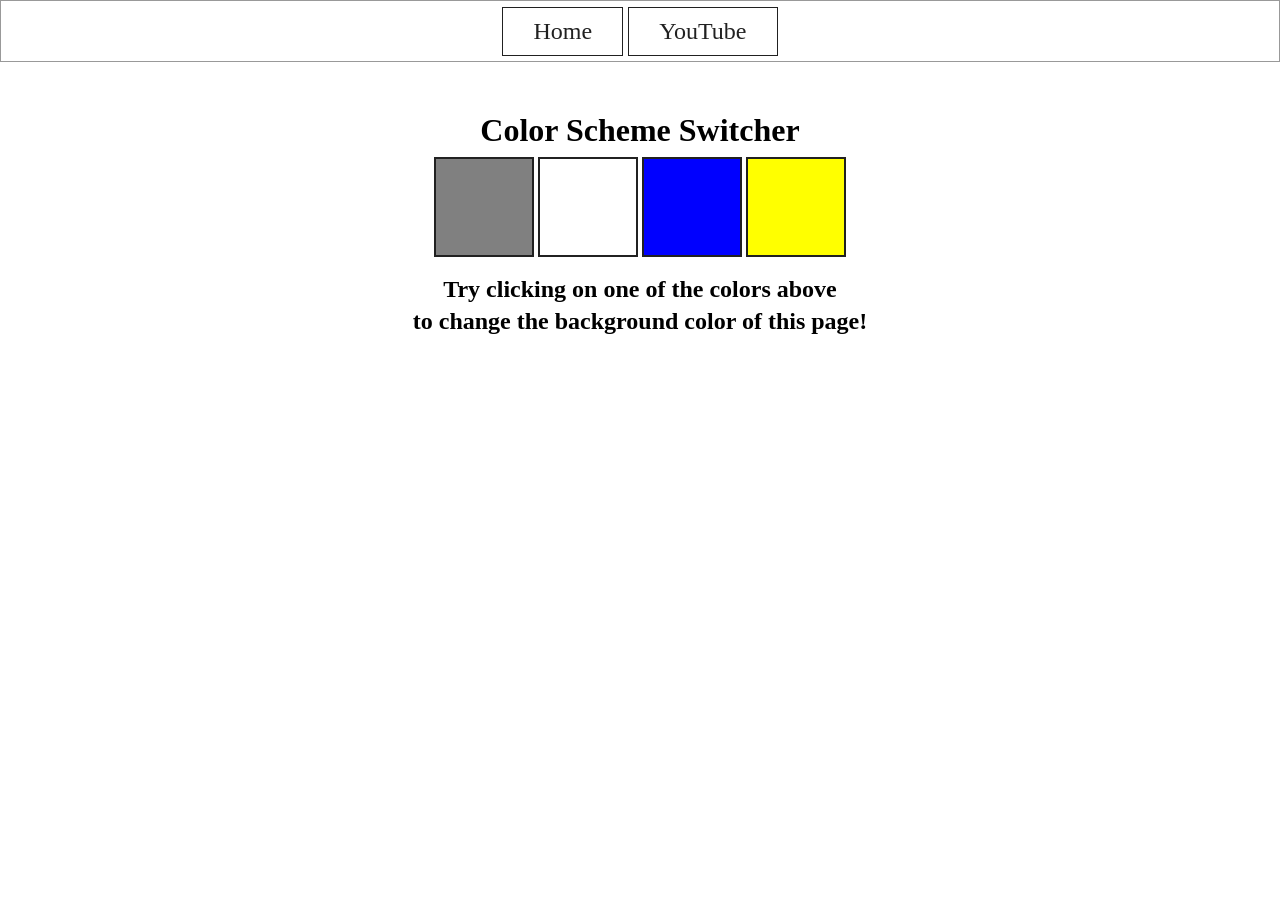
<file: part-7/1-colorChanger/index.html>
<!DOCTYPE html>
<html lang="en">
<head>
  <meta charset="UTF-8">
  <meta name="viewport" content="width=device-width, initial-scale=1.0">
  <title>Document</title>
  <link rel="stylesheet" href="style.css">
</head>
<body>
  <nav>
    <a href="/javascript-1/part-7/index.html">Home</a>
    <a href="https://www.youtube.com">YouTube</a>
  </nav>
  <div class="canvas">
    <h1>Color Scheme Switcher</h1>
    <span class="button" id="grey"></span>
    <span class="button" id="white"></span>
    <span class="button" id="blue"></span>
    <span class="button" id="yellow"></span>
    <h2>
      Try clicking on one of the colors above
      <span>to change the background color of this page!</span>
    </h2>
  </div>
  <script src="file.js"></script>
</body>
</html>
</file>
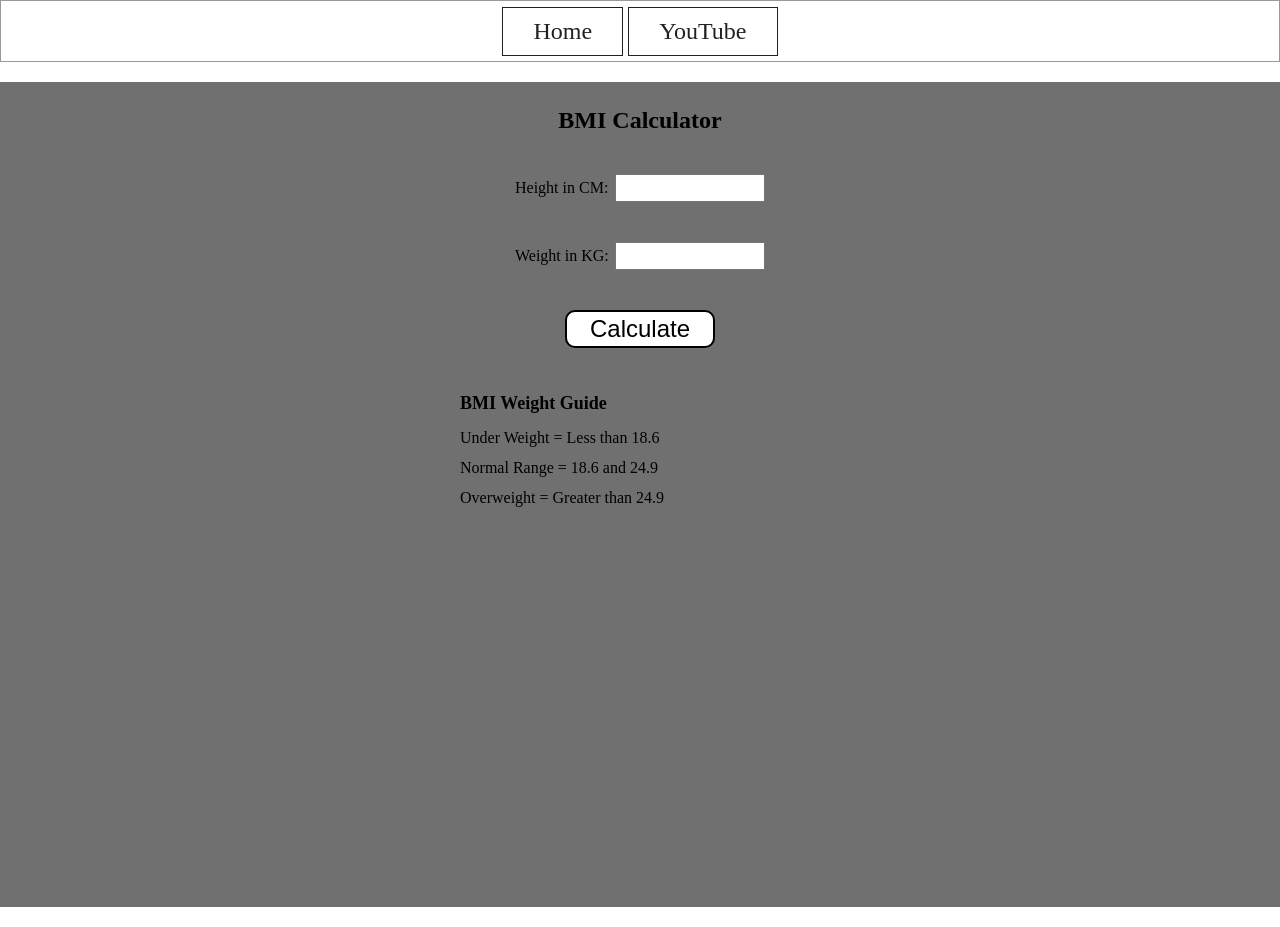
<file: part-7/2-BMICalculator/index.html>
<!DOCTYPE html>
<html lang="en">
<head>
  <meta charset="UTF-8">
  <meta name="viewport" content="width=device-width, initial-scale=1.0">
  <title>Document</title>
  <link rel="stylesheet" href="style.css">
</head>

<body>
  <nav>
    <a href="/javascript-1/part-7/index.html">Home</a>
    <a href="https://www.youtube.com">YouTube</a>
  </nav>
  <div class="canvas">
    <h1>BMI Calculator</h1>
    <form action="">
      <p><label for="">Height in CM:</label><input type="text" name="" id="height"></p>
      <p><label for="">Weight in KG:</label><input type="text" name="" id="weight"></p>
      <button type="submit">Calculate</button>
      <div id="results"></div>
      <div id="weight-guide">
        <h3>BMI Weight Guide</h3>
        <p>Under Weight = Less than 18.6</p>
        <p>Normal Range = 18.6 and 24.9</p>
        <p>Overweight = Greater than 24.9</p>
      </div>
    </form>
  </div>
  <script src="script.js"></script>
</body>
</html>
</file>
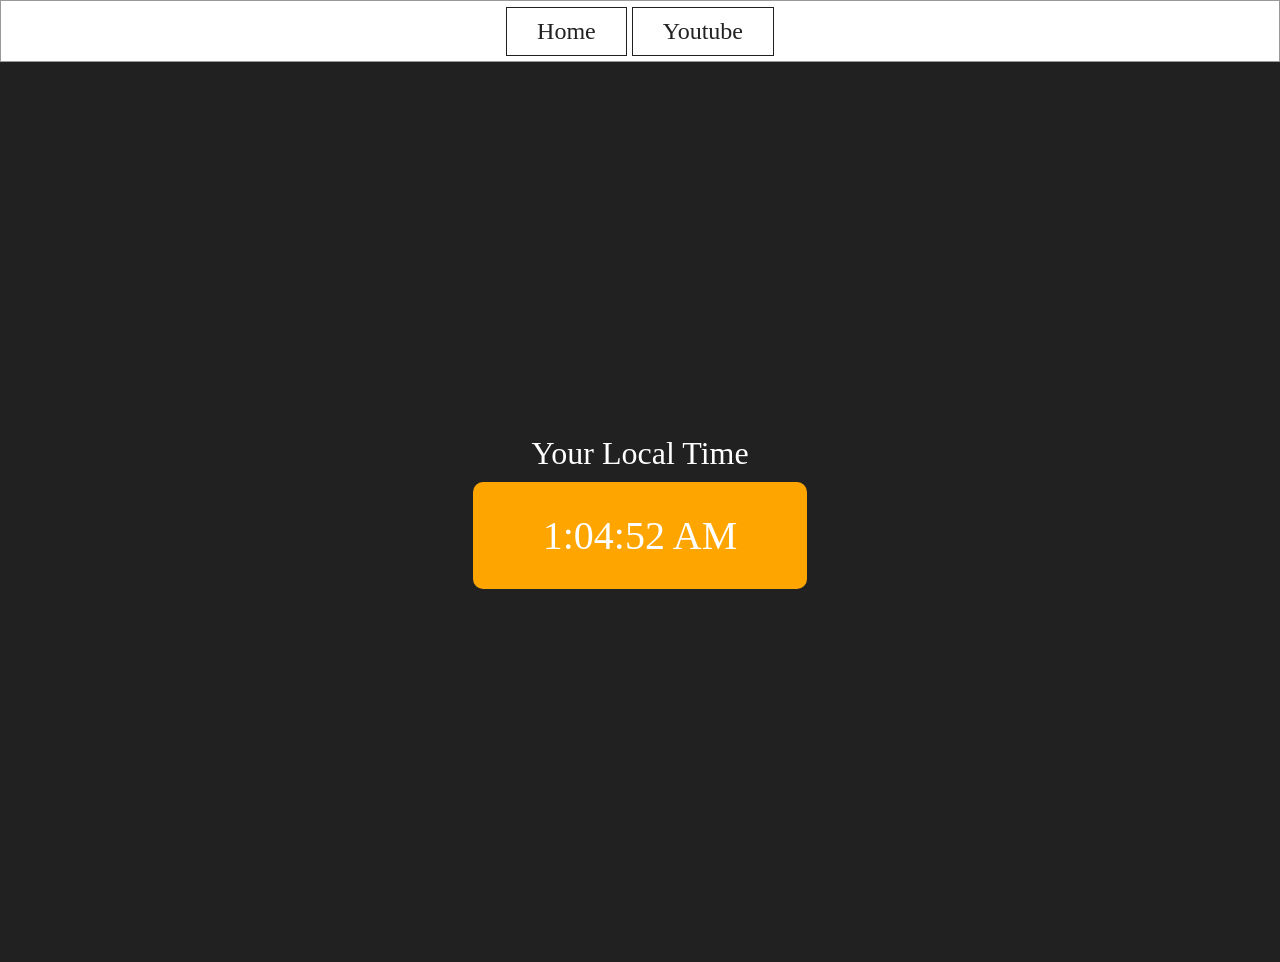
<file: part-7/3-DigitalClock/index.html>
<!DOCTYPE html>
<html lang="en">
<head>
  <meta charset="UTF-8">
  <meta name="viewport" content="width=device-width, initial-scale=1.0">
  <title>Document</title>
  <link rel="stylesheet" href="style.css">
</head>
<body>
  <nav>
    <a href="/" aria-current="page">Home</a>
    <a href="http://www.youtube.com" target="_blank">Youtube</a>
  </nav>
  <div class="center">
    <div id="banner"><span>Your Local Time</span></div>
    <div id="clock"></div>
  </div>
  <script src="script.js"></script>
</body>
</html>
</file>
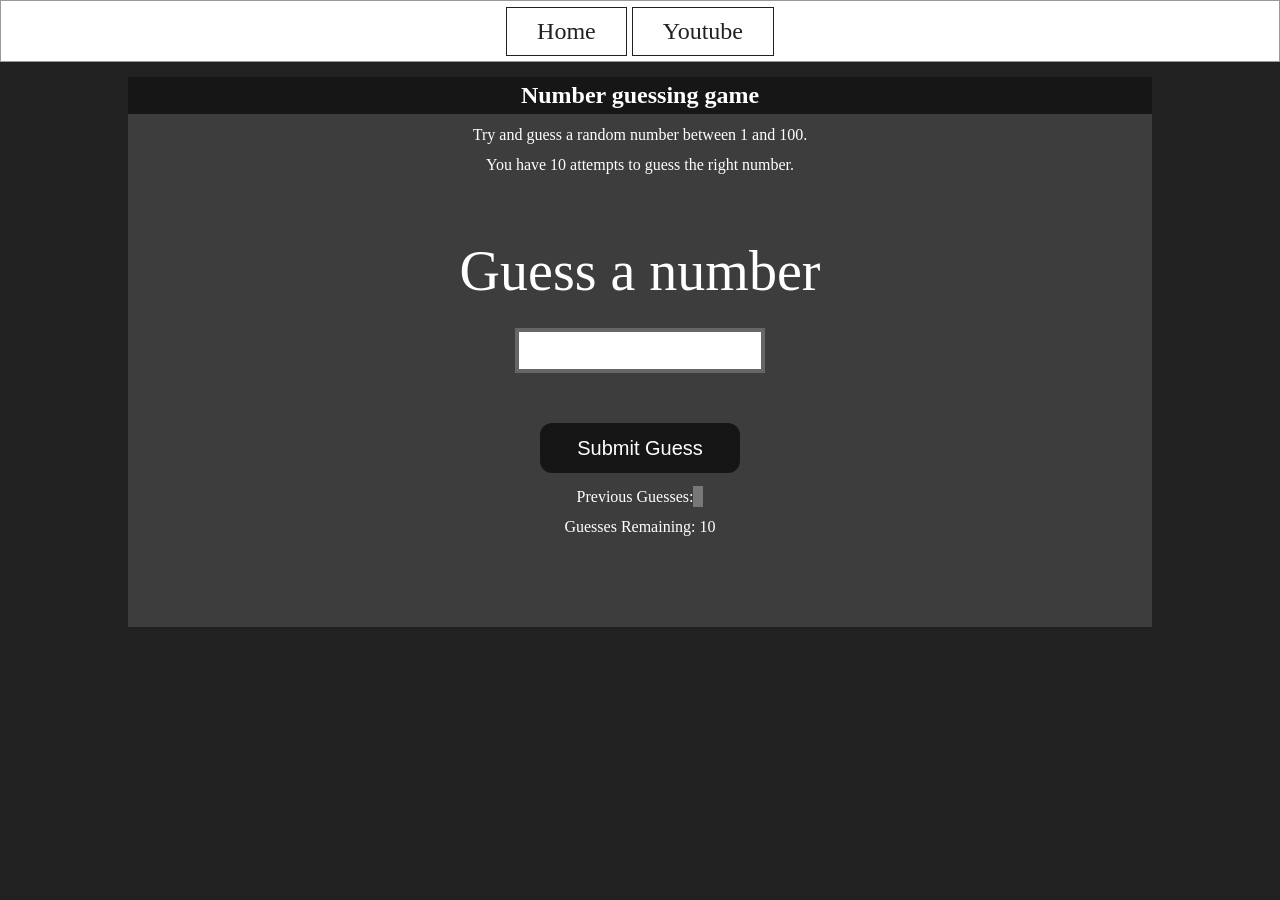
<file: part-7/4-GuessTheNumber/index.html>
<!DOCTYPE html>
<html lang="en">
<head>
  <meta charset="UTF-8">
  <meta name="viewport" content="width=device-width, initial-scale=1.0">
  <title>Document</title>
  <link rel="stylesheet" href="style.css">
</head>
<body>
  <nav>
    <a href="/" aria-current="page">Home</a>
    <a href="http://www.youtube.com" target="_blank">Youtube</a>
  </nav>

  <div id="wrapper">
    <h1>Number guessing game</h1>
    <p>Try and guess a random number between 1 and 100.</p>
    <p>You have 10 attempts to guess the right number.</p>
    <br>

    <form action="" class="form">
      <label for="guessField" id="guess">Guess a number</label>
      <input type="text" id="guessField" class="guessField">
      <input type="submit" value="Submit Guess" id="subt" class="guessSubmit">
    </form>

    <div class="resultParas">
      <p >Previous Guesses: <span class="guesses"></span></p>
      <p >Guesses Remaining: <span class="lastResult">10</span></p>
      <p class="lowOrHi"></p>
    </div>
  </div>
  <script src="script.js"></script>
</body>
</html>
</file>
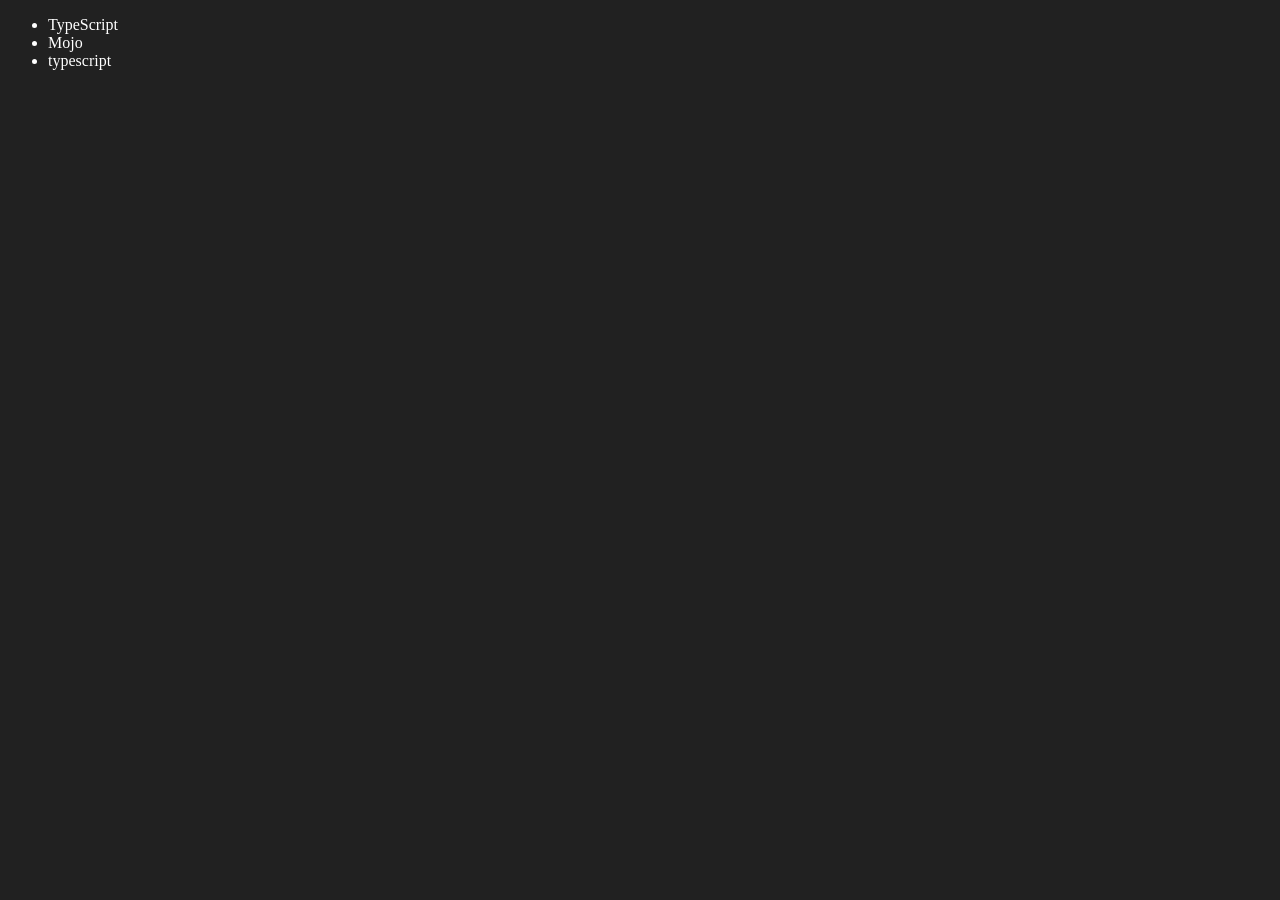
<file: part-6/four.html>
<!DOCTYPE html>
<html lang="en">
<head>
    <meta charset="UTF-8">
    <meta http-equiv="X-UA-Compatible" content="IE=edge">
    <meta name="viewport" content="width=device-width, initial-scale=1.0">
    <title>DOM 4 </title>
</head>

<body style="background-color: #212121; color: #fff;">
  <ul class="language">
    <li>Javascript</li>
  </ul>
</body>

<script>
  function addLanguage(langName){
    const li = document.createElement('li');
    li.innerHTML = `${langName}`
    document.querySelector('.language').appendChild(li)
  }
  addLanguage("python")
  addLanguage("typescript")

  // Optimised way of doing the same thing.
  function addOptiLanguage(langName){
    const li = document.createElement('li');
    li.appendChild(document.createTextNode(langName))
    document.querySelector('.language').appendChild(li)
  }
  addOptiLanguage('golang')


  // Edit
  // Approach -1 : Unoptimised
  const secondLang = document.querySelector("li:nth-child(2)")
  console.log(secondLang);
  secondLang.innerHTML = "Mojo"
  // Approach -2: Optimised
  const newli = document.createElement('li')
  newli.textContent = "Mojo"
  secondLang.replaceWith(newli)
  // Edit
  const firstLang = document.querySelector("li:first-child")
  firstLang.outerHTML = '<li>TypeScript</li>'


  // Remove
  const lastLang = document.querySelector('li:last-child')
  lastLang.remove()
</script>
</html>
</file>
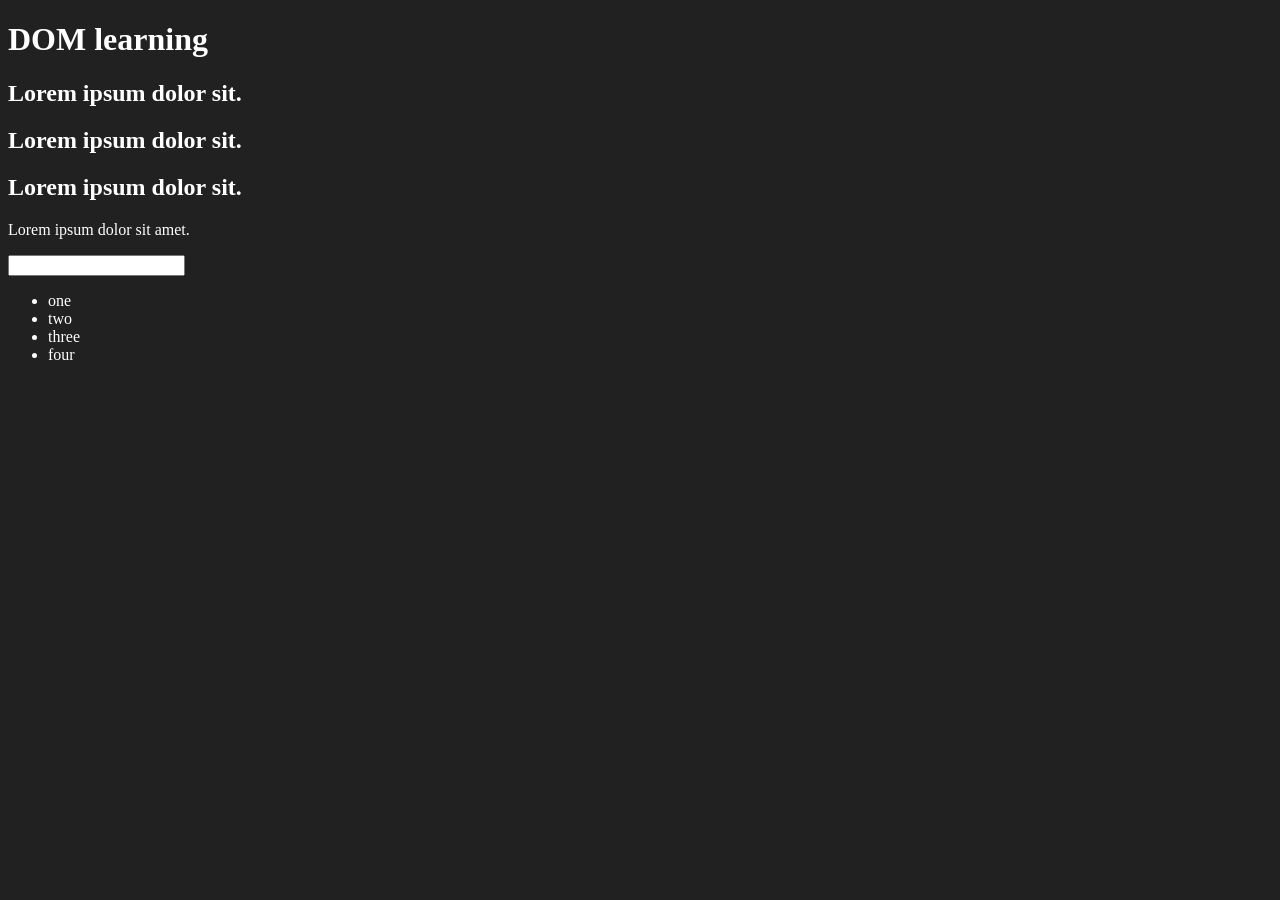
<file: part-6/one.html>
<!DOCTYPE html>
<html lang="en">
<head>
  <meta charset="UTF-8">
  <meta name="viewport" content="width=device-width, initial-scale=1.0">
  <title>DOM 1</title>
  <style>
    .bg-black{
      background-color: #212121;
      color: #fff;
    }
    </style>
</head>
<body class="bg-black">
    <div >
      <h1  id="title" class="heading">DOM learning<span style="display: none;">test text</span></h1>
      <h2>Lorem ipsum dolor sit.</h2>
      <h2>Lorem ipsum dolor sit.</h2>
      <h2>Lorem ipsum dolor sit.</h2>
      <p>Lorem ipsum dolor sit amet.</p>
      <input type="password" name="" id="">

      <ul>
        <li class="list-item">one</li>
        <li class="list-item">two</li>
        <li class="list-item">three</li>
        <li class="list-item">four</li>
      </ul>
    </div>
</body>
</html>
</file>
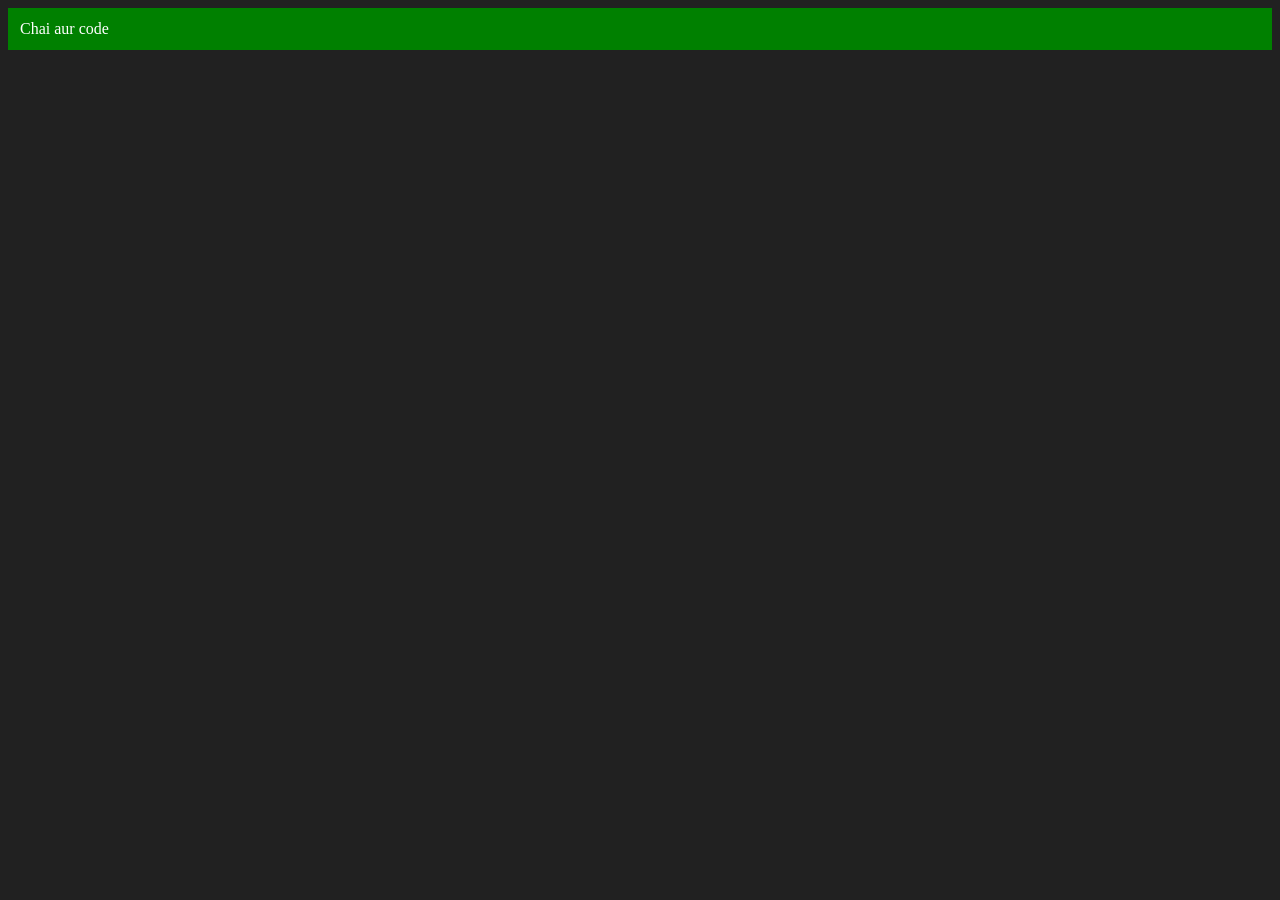
<file: part-6/three.html>
<!DOCTYPE html>
<html lang="en">
<head>
    <meta charset="UTF-8">
    <meta http-equiv="X-UA-Compatible" content="IE=edge">
    <meta name="viewport" content="width=device-width, initial-scale=1.0">
    <title>DOM 3</title>
</head>

<body style="background-color: #212121; color: #fff;">
    
</body>

<script>
    const div = document.createElement('div')
    console.log(div);
    div.className = "main"
    div.id = Math.round(Math.random() * 10 + 1)
    div.setAttribute("title", "generated title")
    div.style.backgroundColor = "green"
    div.style.padding = "12px"
    // div.innerText = "Chai aur code"
    const addText = document.createTextNode("Chai aur code")
    div.appendChild(addText)

    document.body.appendChild(div)
</script>
</html>
</file>
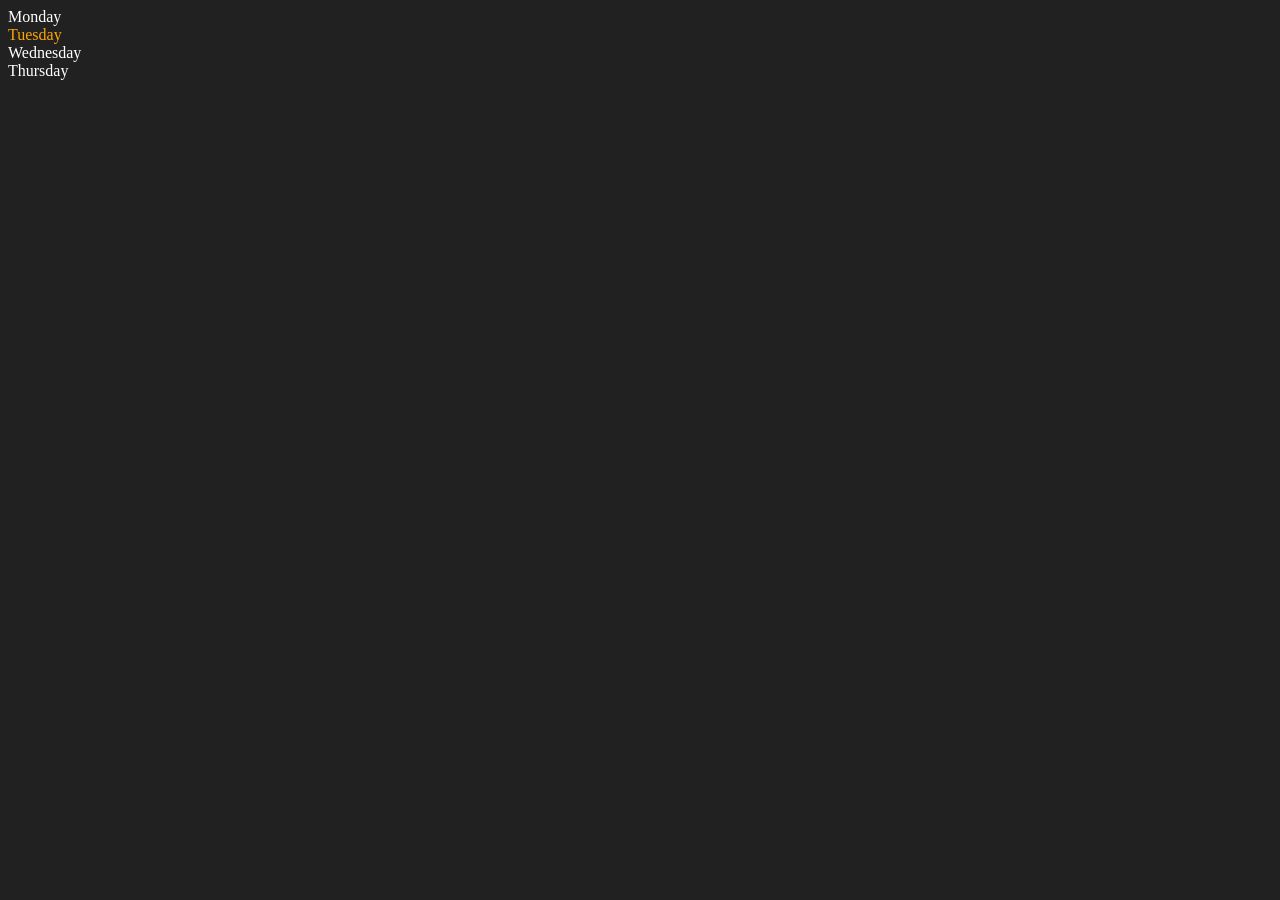
<file: part-6/two.html>
<!DOCTYPE html>
<html lang="en">
<head>
    <meta charset="UTF-8">
    <meta http-equiv="X-UA-Compatible" content="IE=edge">
    <meta name="viewport" content="width=device-width, initial-scale=1.0">
    <title>DOM 2</title>
</head>


<body style="background-color: #212121; color: #fff;">
  <div class="parent">
    <!-- this is a comment -->
    <div class="day">Monday</div>
    <div class="day">Tuesday</div>
    <div class="day">Wednesday</div>
    <div class="day">Thursday</div>
  </div>
</body>


<script>
  const parent = document.querySelector('.parent')
  // console.log(parent);
  // console.log(parent.children);
  // console.log(parent.children[1].innerHTML);

  // for (let i = 0; i < parent.children.length; i++) {
  //      console.log(parent.children[i].innerHTML);

  // }
  parent.children[1].style.color = "orange"
  // console.log(parent.firstElementChild);
  // console.log(parent.lastElementChild);

  const dayOne = document.querySelector('.day')
  // console.log(dayOne);
  // console.log(dayOne.parentElement);
  // console.log(dayOne.nextElementSibling);

  console.log("NODES: ", parent.childNodes);
</script>
</html>
</file>
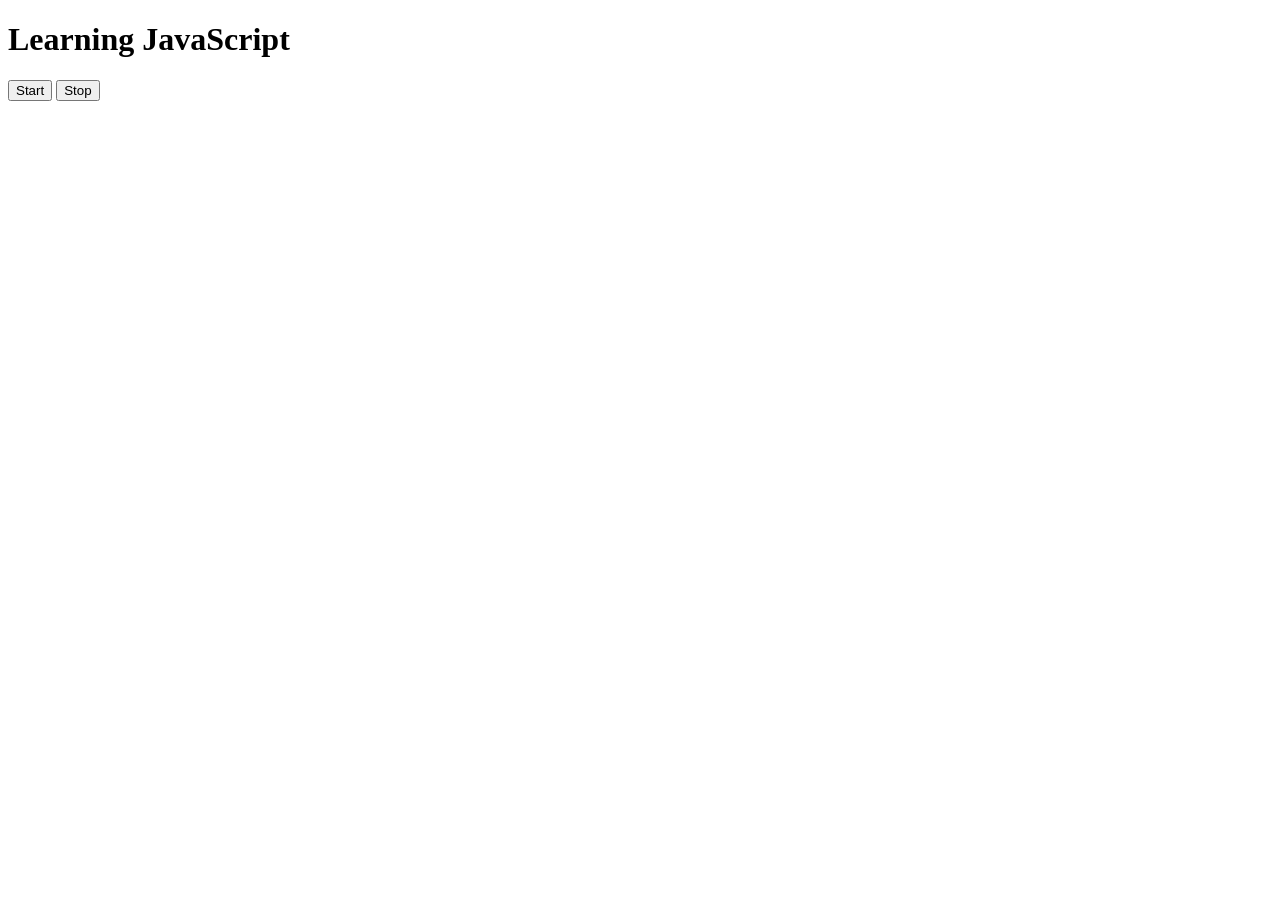
<file: part-8/three.html>
<!DOCTYPE html>
<html lang="en">
<head>
    <meta charset="UTF-8">
    <meta name="viewport" content="width=device-width, initial-scale=1.0">
    <title>Document</title>
</head>
<body>
    <h1>Learning JavaScript</h1>
    <button id="start">Start</button>
    <button id="stop">Stop</button>
</body>
<script>
    const sayDate = function(str){
        console.log(str, Date.now());
    }

    const intervalId = setInterval(sayDate, 1000, "hi")

    clearInterval(intervalId)
</script>
</html>
</file>
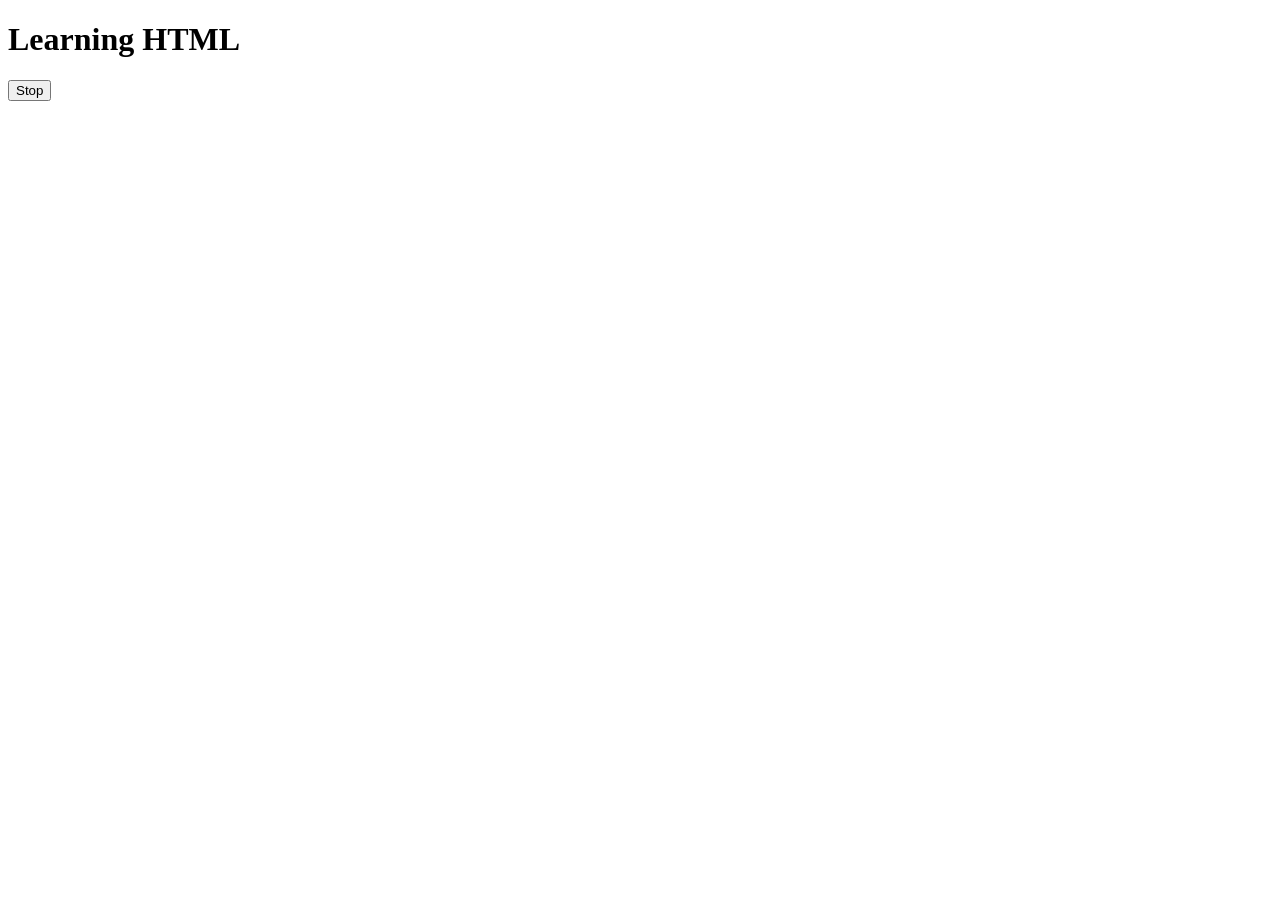
<file: part-8/two.html>
<!DOCTYPE html>
<html lang="en">
<head>
  <meta charset="UTF-8">
  <meta name="viewport" content="width=device-width, initial-scale=1.0">
  <title>Document</title>
</head>
<body>
  <h1>Learning HTML</h1>
  <button id="stop">Stop</button>
</body>
<script>
  const sayHitesh = function(){
    console.log("Anishka");
  }
    const changeText = function(){
    document.querySelector('h1').innerHTML = "HyperText Markup Language"
  }

  const changeMe = setTimeout(changeText, 2000)

  document.querySelector('#stop').addEventListener('click', function(){
    clearTimeout(changeMe)
    console.log("STOPPED")
  })
</script>
</html>
</file>
<file: part-7/1-colorChanger/style.css>
* {
  padding: 0px;
  margin: 0px;
  box-sizing: border-box;
}

nav{
  height: 30px;
  background-color: #fff;
  padding: 30px;
  display: flex;
  justify-content: center;
  align-items: center;
  gap: 5px;
  border: 1px solid #999;
}


nav a{
  background-color: #fff;
  padding: 10px 30px;
  color: #212121;
  text-decoration: none;
  border: 1px solid #212121;
  font-size: 24px;
  cursor: pointer;
}

.canvas{
  margin: 50px auto;
  text-align: center;
}

/* h1, h2{
  text-align: center;
} */

.canvas h1{
  font-size: 32px;
  margin-bottom: 8px;
  white-space: nowrap;
}

.canvas h2{
  font-size: 24px;
  line-height: 32px;
  margin-top: 12px;
}

.canvas h2 span {
  display: block;
}

.button {
  display: inline-block;
  height: 100px;
  width: 100px;
  border: 2px solid #212121;
  cursor: pointer;
}

#grey{
  background-color: grey;
}

#white{
  background-color: white;
}

#blue{
  background-color: blue;
}

#yellow{
  background-color: yellow;
}
</file>
<file: part-7/2-BMICalculator/style.css>
* {
  padding: 0px;
  margin: 0px;
  box-sizing: border-box;
}

nav{
  height: 30px;
  background-color: #fff;
  padding: 30px;
  display: flex;
  justify-content: center;
  align-items: center;
  gap: 5px;
  border: 1px solid #999;
}


nav a{
  background-color: #fff;
  padding: 10px 30px;
  color: #212121;
  text-decoration: none;
  border: 1px solid #212121;
  font-size: 24px;
  cursor: pointer;
}

.canvas{
  width: 100%;
  min-height: calc(100vh - 75px);
  background-color: #707070;
  margin: 20px auto;
  padding: 25px 30px;
  text-align: center;
}

.canvas h1 {
  font-size: 24px;
  margin-bottom: 40px;
}


form p {
  margin-bottom: 40px;
  font-size: 16px;
}

form label {
  display: inline-block;
  width: 100px;
  text-align: left;
}

form input {
  width: 150px;
  height: 28px;
  font-size: 16px;
  padding: 3px;
}


button {
  width: 150px;
  padding: 3px;
  margin-bottom: 25px;
  font-size: 24px;
  background-color: white;
  border: 2px solid black;
  border-radius: 10px;
  cursor: pointer;
}


#results {
  font-size: 24px;
  font-weight: bold;
  margin-bottom: 20px;
}

/* BMI Weight Guide */
#weight-guide {
  width: 360px;
  margin: 0 auto;
  text-align: left;
}

#weight-guide h3 {
  font-size: 18px;
  margin-bottom: 15px;
}

#weight-guide p {
  margin-bottom: 12px;
  font-size: 16px;
}
</file>
<file: part-7/3-DigitalClock/style.css>
* {
  padding: 0px;
  margin: 0px;
  box-sizing: border-box;
}

body {
  background-color: #212121; 
  color: #fff;
}

nav{
  height: 30px;
  background-color: #fff;
  padding: 30px;
  display: flex;
  justify-content: center;
  align-items: center;
  gap: 5px;
  border: 1px solid #999;
}

nav a{
  background-color: #fff;
  padding: 10px 30px;
  color: #212121;
  text-decoration: none;
  border: 1px solid #212121;
  font-size: 24px;
  cursor: pointer;
}

.center {
  display: flex;
  height: 100vh;
  justify-content: center;
  align-items: center;
  flex-direction: column;
}

#banner {
  font-size: 32px;
}

#clock {
  font-size: 40px;
  background-color: orange;
  padding: 30px 70px;
  margin-top: 10px;
  border-radius: 10px;
}
</file>
<file: part-7/4-GuessTheNumber/style.css>
* {
  padding: 0px;
  margin: 0px;
  box-sizing: border-box;
}

body {
  background-color: #212121; 
  color: #fff;
}

nav{
  height: 30px;
  background-color: #fff;
  padding: 30px;
  display: flex;
  justify-content: center;
  align-items: center;
  gap: 5px;
  border: 1px solid #999;
}

nav a{
  background-color: #fff;
  padding: 10px 30px;
  color: #212121;
  text-decoration: none;
  border: 1px solid #212121;
  font-size: 24px;
  cursor: pointer;
}

/* Main Container */
#wrapper {
  width: 80%;
  min-height: 550px;
  background-color: #3d3d3d;
  margin: 15px auto;
  text-align: center;
}

/* Heading */
#wrapper h1 {
  font-size: 24px;
  background-color: #161616;
  padding: 5px;
  margin-bottom: 12px;
}

/* Instructions */
#wrapper p {
  font-size: 16px;
  margin-bottom: 12px;
}

/* Form */
.form {
  display: flex;
  flex-direction: column;
  align-items: center;
}

/* Guess Label */
#guess {
  font-size: 56px;
  margin-top: 35px;
  margin-bottom: 25px;
}

/* Input Field */
.guessField {
  width: 250px;
  height: 45px;
  font-size: 24px;
  padding: 5px;
  border: 4px solid #666;
  text-align: center;
}

/* Submit Button */
.guessSubmit {
  width: 200px;
  height: 50px;
  margin-top: 50px;
  margin-bottom: 10px;
  background-color: #161616;
  color: white;
  border: 2px solid #161616;
  border-radius: 12px;
  font-size: 20px;
  cursor: pointer;
}

/* Results Section */
.resultParas {
  margin-top: 5px;
}

.resultParas p {
  font-size: 16px;
  margin-bottom: 10px;
}

.guesses {
  background-color: #777;
  padding: 2px 5px;
}

.lastResult {
  font-weight: normal;
}
</file>
